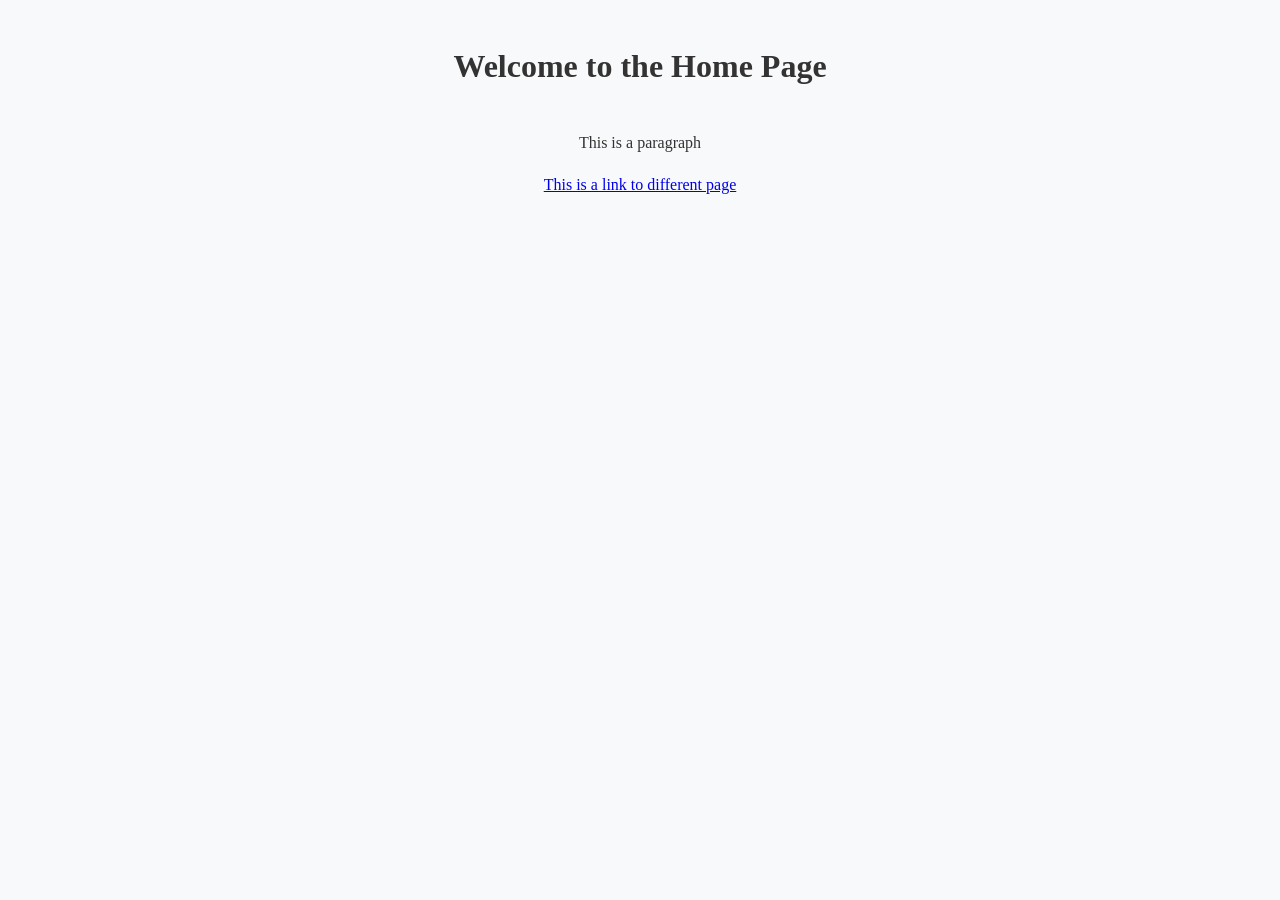
<file: website/index.html>
<!DOCTYPE html>
<html>
  <header>
    <link rel="stylesheet" href="style.css">
  </header>
  <body>
    <h1>Welcome to the Home Page</h1>
    <p>This is a paragraph</p>
    <a href="different_page.html">This is a link to different page</a>
  </body>
</html>
</file>
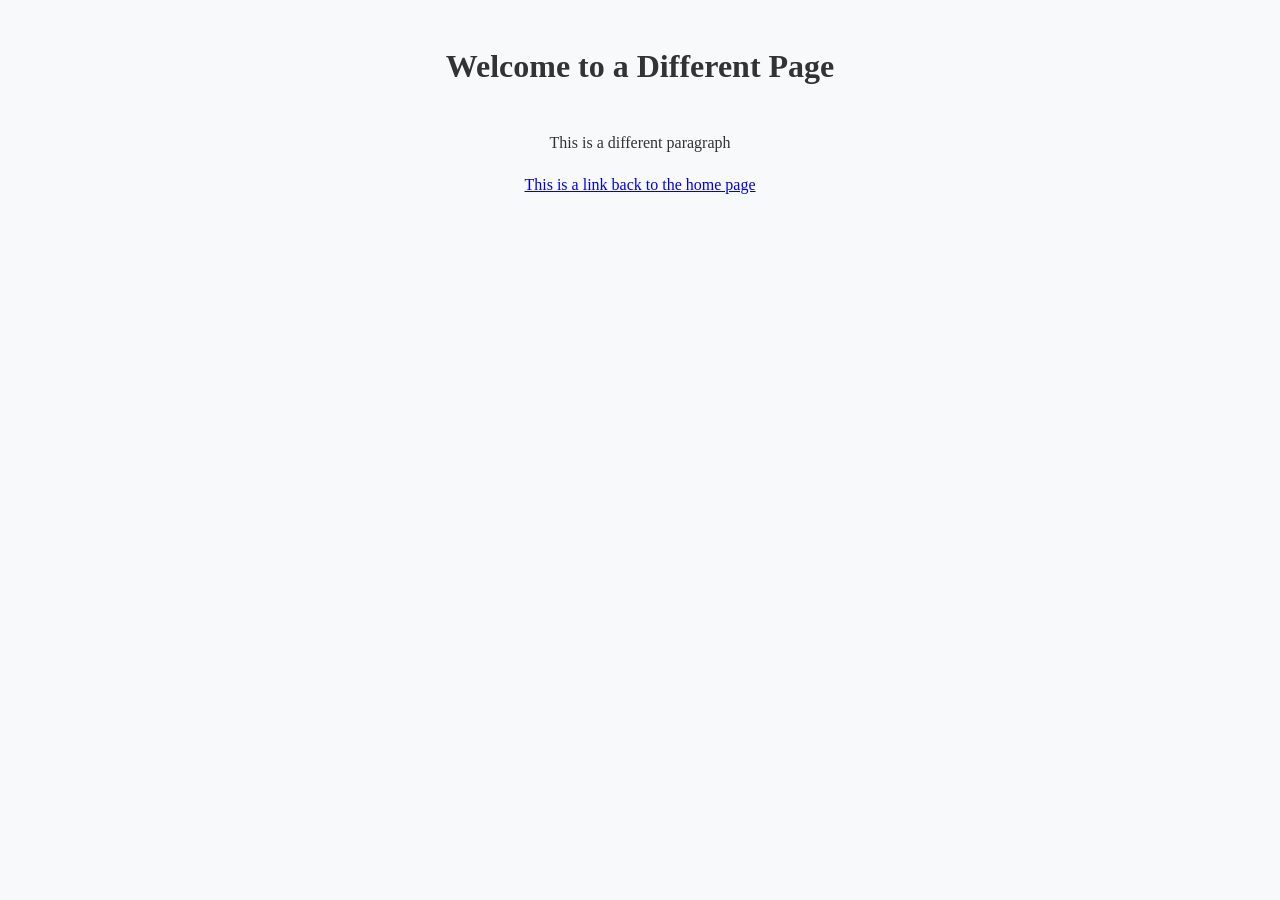
<file: website/different_page.html>
<!DOCTYPE html>
<html>
  <header>
    <link rel="stylesheet" href="style.css">
  </header>
  <body>
    <h1>Welcome to a Different Page</h1>
    <p>This is a different paragraph</p>
    <a href="index.html">This is a link back to the home page</a>
  </body>
</html>
</file>
<file: website/style.css>
body {
  margin: 0;

  line-height: 1.6;
  color: #333333;
  background-color: #f8f9fa;

  display: flex;
  flex-direction: column;
  align-items: center;
  justify-content: center;

  padding: 20px;
  box-sizing: border-box;
}
</file>
